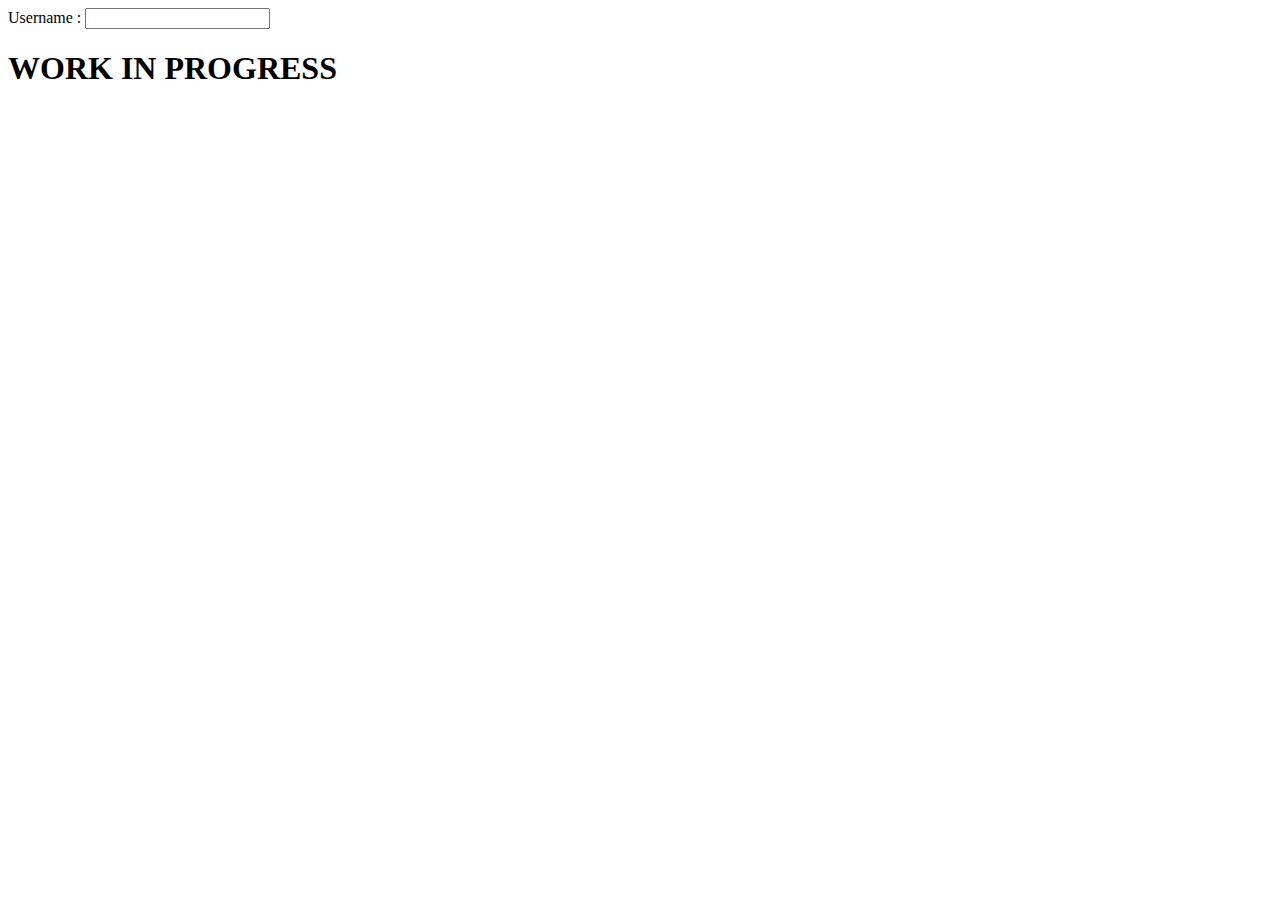
<file: form.html>
<!DOCTYPE html>
<html lang="en" dir="ltr">
  <head>
    <meta charset="utf-8">
    <title>Get Started For Free</title>
  </head>
  <body>
    <form class="Sign Up" action="index.html" method="post">
      <label for="username">Username :</label>
      <input type="text" id="username" name="Username" required min="4" maxlength="8" size="20">
<h1> WORK IN PROGRESS</h1>
    </form>
  </body>
</html>
</file>
